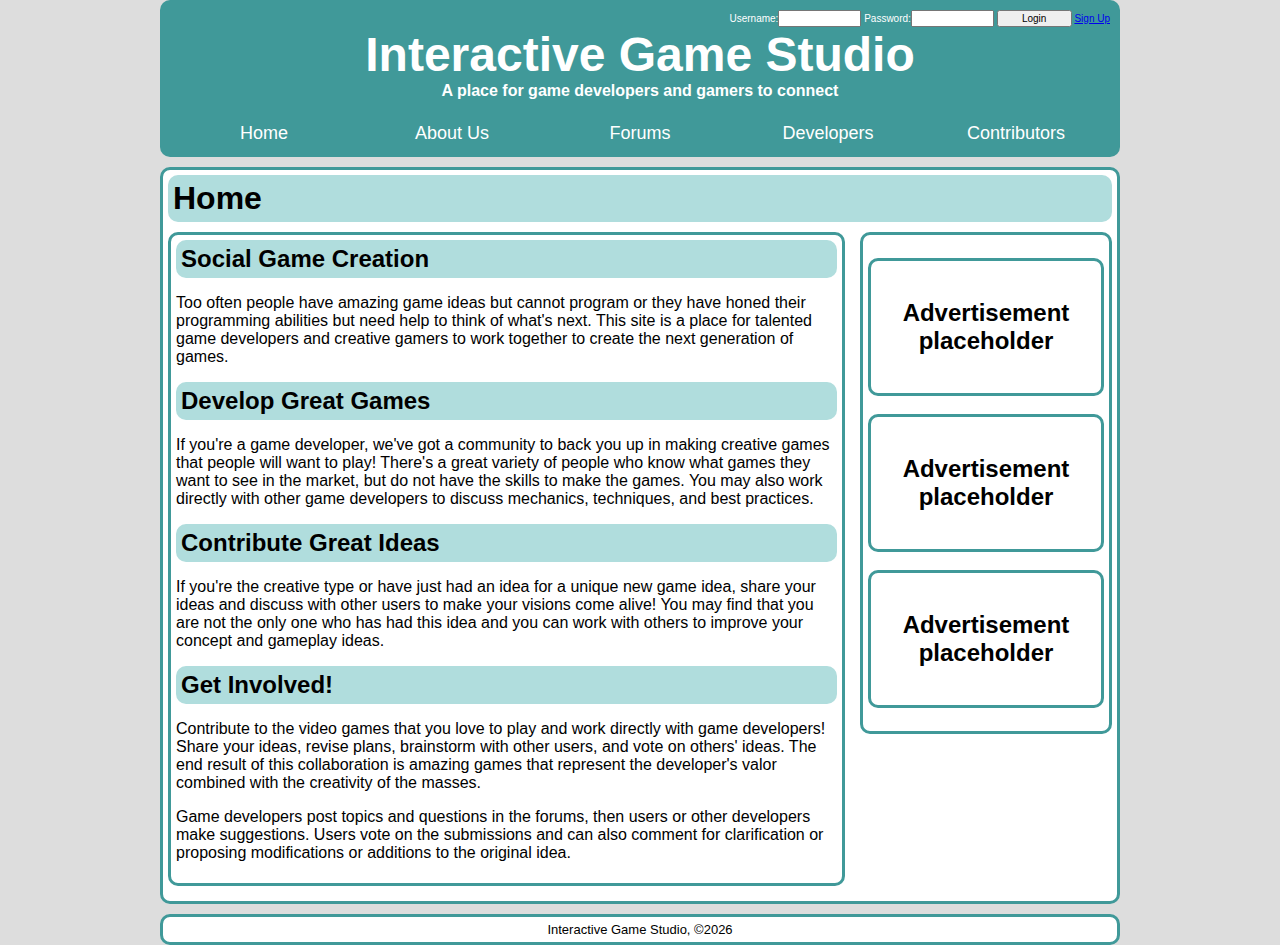
<file: index.html>
<!doctype html>

<html lang="en">
<head>
    <meta charset="utf-8">

    <title>Gamers Unite!</title>
    <meta name="description"
          content="A place for game developers and gamers to connect">
    <meta name="author" content="Josh DeWitt">

    <link rel="stylesheet" type="text/css" href="css/main.css" media="screen"/>
</head>

<body>
    <div id="header"></div>
    <div id="content">
        <h1>Home</h1>
        <div id="main">
            <h2>Social Game Creation</h2>
            <p>Too often people have amazing game ideas but cannot program or they have honed their programming abilities but need help to think of what's next.
            This site is a place for talented game developers and creative gamers to work together to create the next generation of games.</p>
            <h2>Develop Great Games</h2>
            <p>If you're a game developer, we've got a community to back you up in making creative games that people will want to play!
            There's a great variety of people who know what games they want to see in the market, but do not have the skills to make the games.
            You may also work directly with other game developers to discuss mechanics, techniques, and best practices.</p>
            <h2>Contribute Great Ideas</h2>
            <p>If you're the creative type or have just had an idea for a unique new game idea, share your ideas and discuss with other users to make your visions come alive!
            You may find that you are not the only one who has had this idea and you can work with others to improve your concept and gameplay ideas.</p>
            <h2>Get Involved!</h2>
            <p>Contribute to the video games that you love to play and work directly with game developers!
            Share your ideas, revise plans, brainstorm with other users, and vote on others' ideas.
            The end result of this collaboration is amazing games that represent the developer's valor combined with the creativity of the masses.</p>
            <p>Game developers post topics and questions in the forums, then users or other developers make suggestions.
            Users vote on the submissions and can also comment for clarification or proposing modifications or additions to the original idea.</p>
        </div>
        <div id="sidebar"></div>
    </div>
    <div id="footer"></div>
    <script src="http://ajax.googleapis.com/ajax/libs/jquery/2.0.3/jquery.min.js"></script>
    <script src="js/main.js"></script>
</body>
</html>
</file>
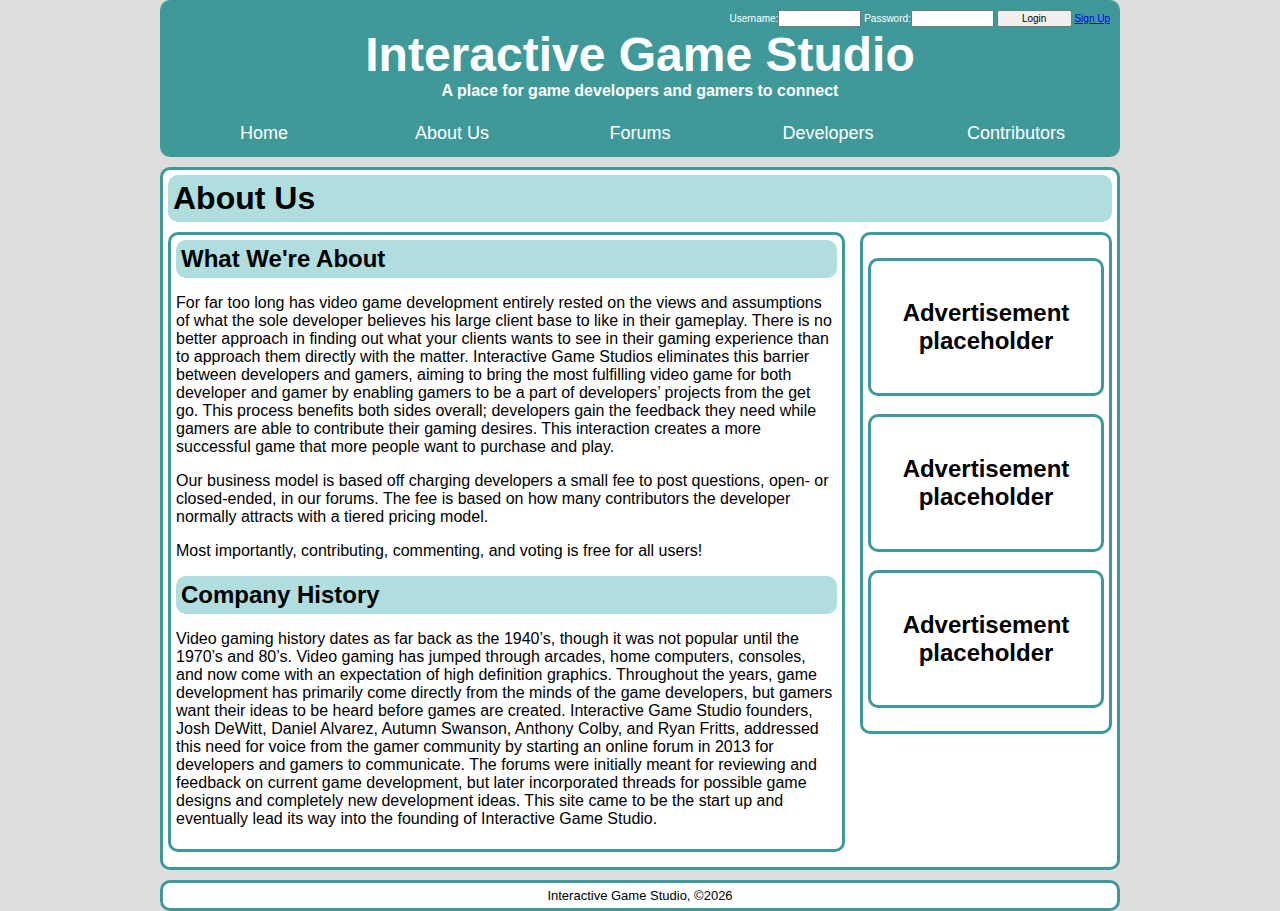
<file: about.html>
<!doctype html>

<html lang="en">
<head>
    <meta charset="utf-8">

    <title>About Us</title>
    <meta name="description"
          content="About Interactive Game Studio">
    <meta name="author" content="Josh DeWitt">

    <link rel="stylesheet" type="text/css" href="css/main.css" media="screen"/>
</head>

<body>
    <div id="header"></div>
    <div id="content">
        <h1>About Us</h1>
        <div id="main">
            <h2>What We're About</h2>
            <p>For far too long has video game development entirely rested on the views and assumptions of what the sole developer believes his large client base to like in their gameplay.
            There is no better approach in finding out what your clients wants to see in their gaming experience than to approach them directly with the matter.
            Interactive Game Studios eliminates this barrier between developers and gamers, aiming to bring the most fulfilling video game for both developer and gamer by enabling gamers to be a part of developers’ projects from the get go.
            This process benefits both sides overall; developers gain the feedback they need while gamers are able to contribute their gaming desires.
            This interaction creates a more successful game that more people want to purchase and play.</p>
            <p>Our business model is based off charging developers a small fee to post questions, open- or closed-ended, in our forums.
            The fee is based on how many contributors the developer normally attracts with a tiered pricing model.</p>
            <p>Most importantly, contributing, commenting, and voting is free for all users!</p>
            <h2>Company History</h2>
            <p>Video gaming history dates as far back as the 1940’s, though it was not popular until the 1970’s and 80’s.
            Video gaming has jumped through arcades, home computers, consoles, and now come with an expectation of high definition graphics.
            Throughout the years, game development has primarily come directly from the minds of the game developers, but gamers want their ideas to be heard before games are created.
            Interactive Game Studio founders, Josh DeWitt, Daniel Alvarez, Autumn Swanson, Anthony Colby, and Ryan Fritts, addressed this need for voice from the gamer community by starting an online forum in 2013 for developers and gamers to communicate.
            The forums were initially meant for reviewing and feedback on current game development, but later incorporated threads for possible game designs and completely new development ideas.
            This site came to be the start up and eventually lead its way into the founding of Interactive Game Studio.</p>
        </div>
        <div id="sidebar"></div>
    </div>
    <div id="footer"></div>
    <script src="http://ajax.googleapis.com/ajax/libs/jquery/2.0.3/jquery.min.js"></script>
    <script src="js/main.js"></script>
</body>
</html>
</file>
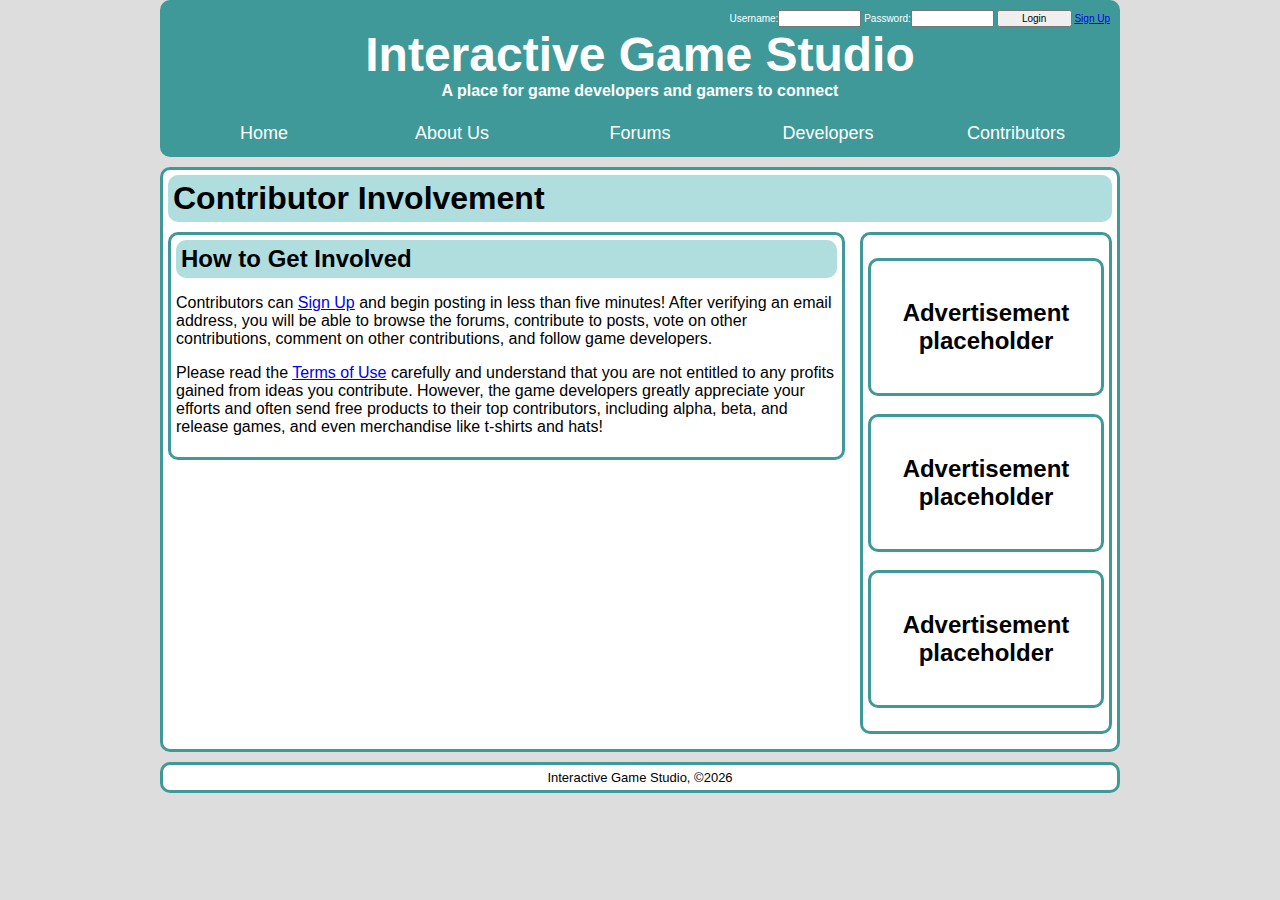
<file: contributors.html>
<!doctype html>

<html lang="en">
<head>
    <meta charset="utf-8">

    <title>Contributors</title>
    <meta name="description"
          content="How to get involved as a contributor">
    <meta name="author" content="Josh DeWitt">

    <link rel="stylesheet" type="text/css" href="css/main.css" media="screen"/>
</head>

<body>
    <div id="header"></div>
    <div id="content">
        <h1>Contributor Involvement</h1>
        <div id="main">
            <h2>How to Get Involved</h2>
            <p>Contributors can <a href="signup.html">Sign Up</a> and begin posting in less than five minutes!
            After verifying an email address, you will be able to browse the forums, contribute to posts, vote on other contributions, comment on other contributions, and follow game developers.</p>
            <p>Please read the <a href="404.html">Terms of Use</a> carefully and understand that you are not entitled to any profits gained from ideas you contribute.
            However, the game developers greatly appreciate your efforts and often send free products to their top contributors, including alpha, beta, and release games, and even merchandise like t-shirts and hats!</p>
        </div>
        <div id="sidebar"></div>
    </div>
    <div id="footer"></div>
    <script src="http://ajax.googleapis.com/ajax/libs/jquery/2.0.3/jquery.min.js"></script>
    <script src="js/main.js"></script>
</body>
</html>
</file>
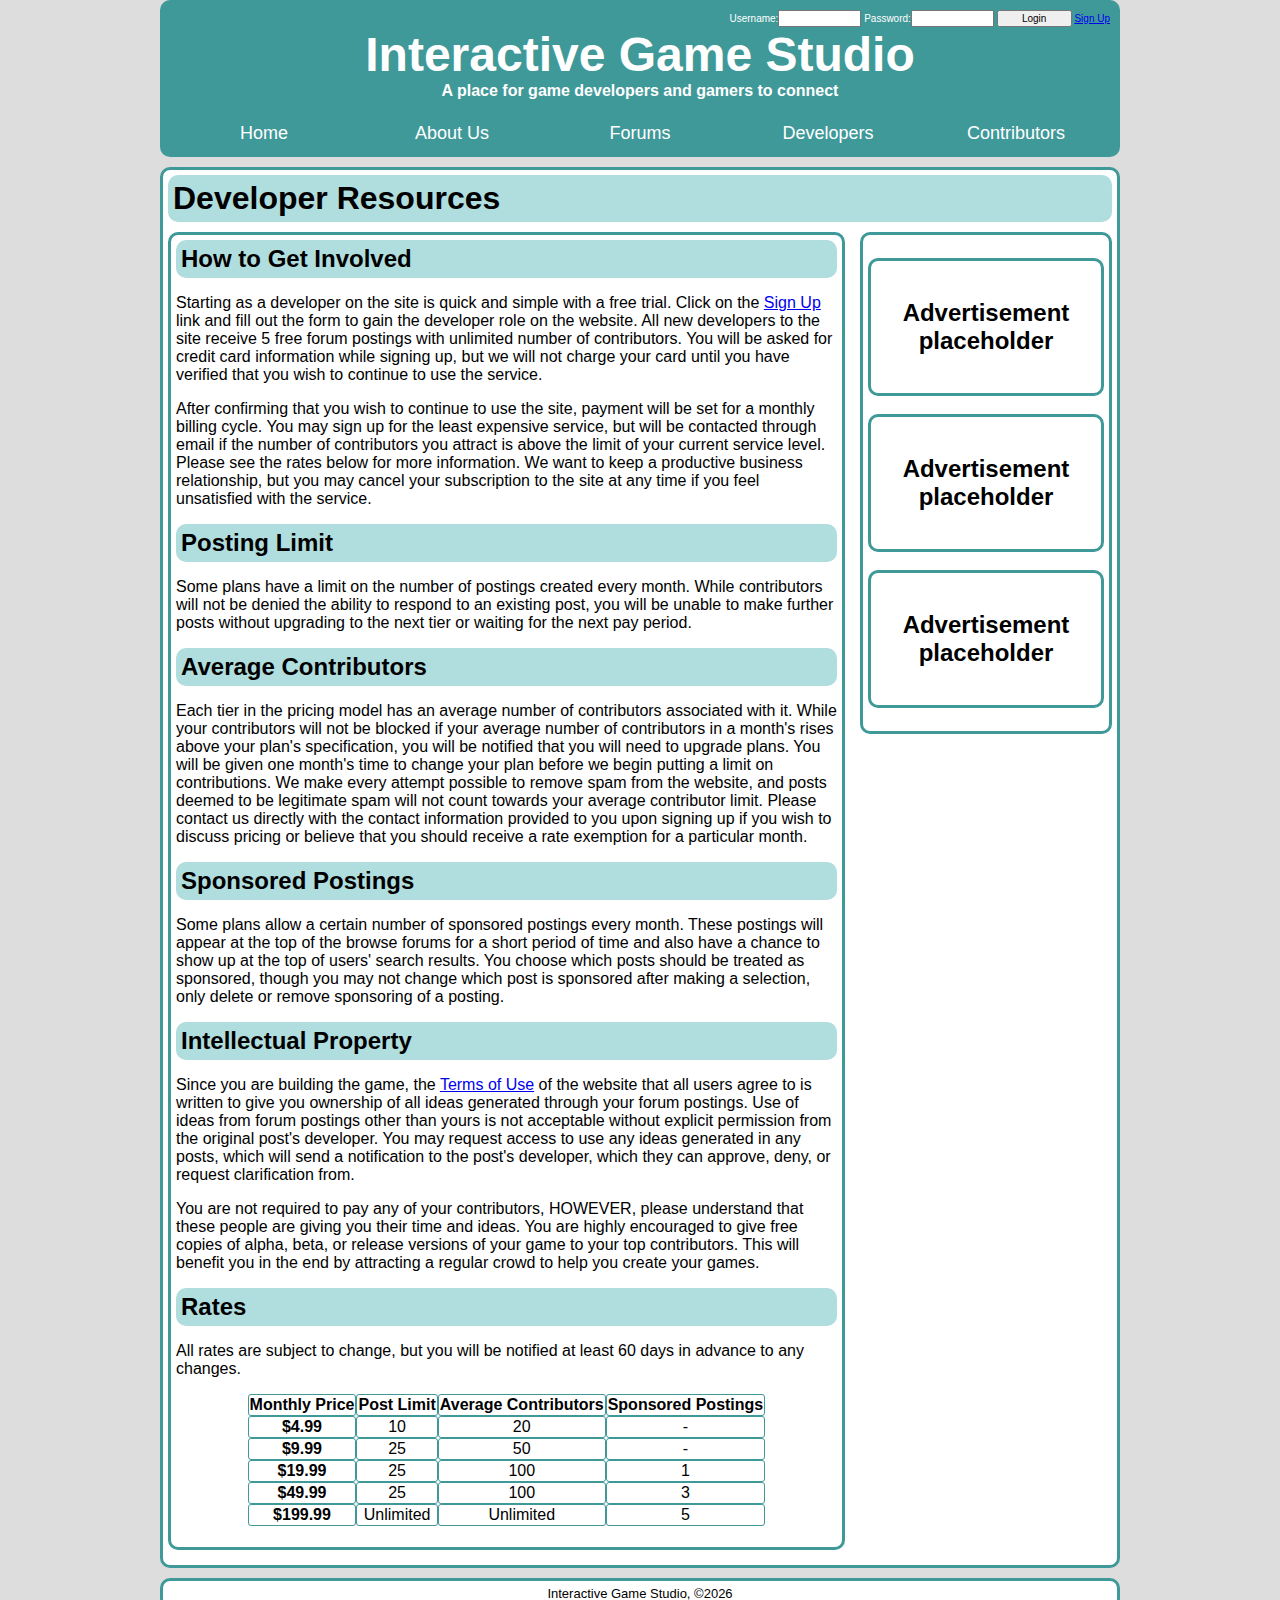
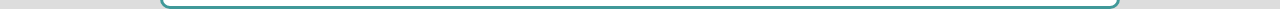
<file: developers.html>
<!doctype html>

<html lang="en">
<head>
    <meta charset="utf-8">

    <title>Developers</title>
    <meta name="description"
          content="How to get involved as a developer">
    <meta name="author" content="Josh DeWitt">

    <link rel="stylesheet" type="text/css" href="css/main.css" media="screen"/>
</head>

<body>
    <div id="header"></div>
    <div id="content">
        <h1>Developer Resources</h1>
        <div id="main">
            <h2>How to Get Involved</h2>
            <p>Starting as a developer on the site is quick and simple with a free trial.
            Click on the <a href="signup.html">Sign Up</a> link and fill out the form to gain the developer role on the website.
            All new developers to the site receive 5 free forum postings with unlimited number of contributors.
            You will be asked for credit card information while signing up, but we will not charge your card until you have verified that you wish to continue to use the service.</p>
            <p>After confirming that you wish to continue to use the site, payment will be set for a monthly billing cycle.
            You may sign up for the least expensive service, but will be contacted through email if the number of contributors you attract is above the limit of your current service level.
            Please see the rates below for more information.
            We want to keep a productive business relationship, but you may cancel your subscription to the site at any time if you feel unsatisfied with the service.</p>
            <h2>Posting Limit</h2>
            <p>Some plans have a limit on the number of postings created every month.
            While contributors will not be denied the ability to respond to an existing post, you will be unable to make further posts without upgrading to the next tier or waiting for the next pay period.</p>
            <h2>Average Contributors</h2>
            <p>Each tier in the pricing model has an average number of contributors associated with it.
            While your contributors will not be blocked if your average number of contributors in a month's rises above your plan's specification, you will be notified that you will need to upgrade plans.
            You will be given one month's time to change your plan before we begin putting a limit on contributions.
            We make every attempt possible to remove spam from the website, and posts deemed to be legitimate spam will not count towards your average contributor limit.
            Please contact us directly with the contact information provided to you upon signing up if you wish to discuss pricing or believe that you should receive a rate exemption for a particular month.</p>
            <h2>Sponsored Postings</h2>
            <p>Some plans allow a certain number of sponsored postings every month.
            These postings will appear at the top of the browse forums for a short period of time and also have a chance to show up at the top of users' search results.
            You choose which posts should be treated as sponsored, though you may not change which post is sponsored after making a selection, only delete or remove sponsoring of a posting.</p>
            <h2>Intellectual Property</h2>
            <p>Since you are building the game, the <a href="404.html">Terms of Use</a> of the website that all users agree to is written to give you ownership of all ideas generated through your forum postings.
            Use of ideas from forum postings other than yours is not acceptable without explicit permission from the original post's developer.
            You may request access to use any ideas generated in any posts, which will send a notification to the post's developer, which they can approve, deny, or request clarification from.</p>
            <p>You are not required to pay any of your contributors, HOWEVER, please understand that these people are giving you their time and ideas.
            You are highly encouraged to give free copies of alpha, beta, or release versions of your game to your top contributors.
            This will benefit you in the end by attracting a regular crowd to help you create your games.</p>
            <h2>Rates</h2>
            <p>
                All rates are subject to change, but you will be notified at least 60 days in advance to any changes.
                <table class="centered"><tbody>
                    <tr>
                        <th>Monthly Price</th><th>Post Limit</th><th>Average Contributors</th><th>Sponsored Postings</th>
                    </tr>
                    <tr>
                        <th>$4.99</th><td>10</td><td>20</td><td>-</td>
                    </tr>
                    <tr>
                        <th>$9.99</th><td>25</td><td>50</td><td>-</td>
                    </tr>
                    <tr>
                        <th>$19.99</th><td>25</td><td>100</td><td>1</td>
                    </tr>
                    <tr>
                        <th>$49.99</th><td>25</td><td>100</td><td>3</td>
                    </tr>
                    <tr>
                        <th>$199.99</th><td>Unlimited</td><td>Unlimited</td><td>5</td>
                    </tr>
                </tbody></table>
            </p>
        </div>
        <div id="sidebar"></div>
    </div>
    <div id="footer"></div>
    <script src="http://ajax.googleapis.com/ajax/libs/jquery/2.0.3/jquery.min.js"></script>
    <script src="js/main.js"></script>
</body>
</html>
</file>
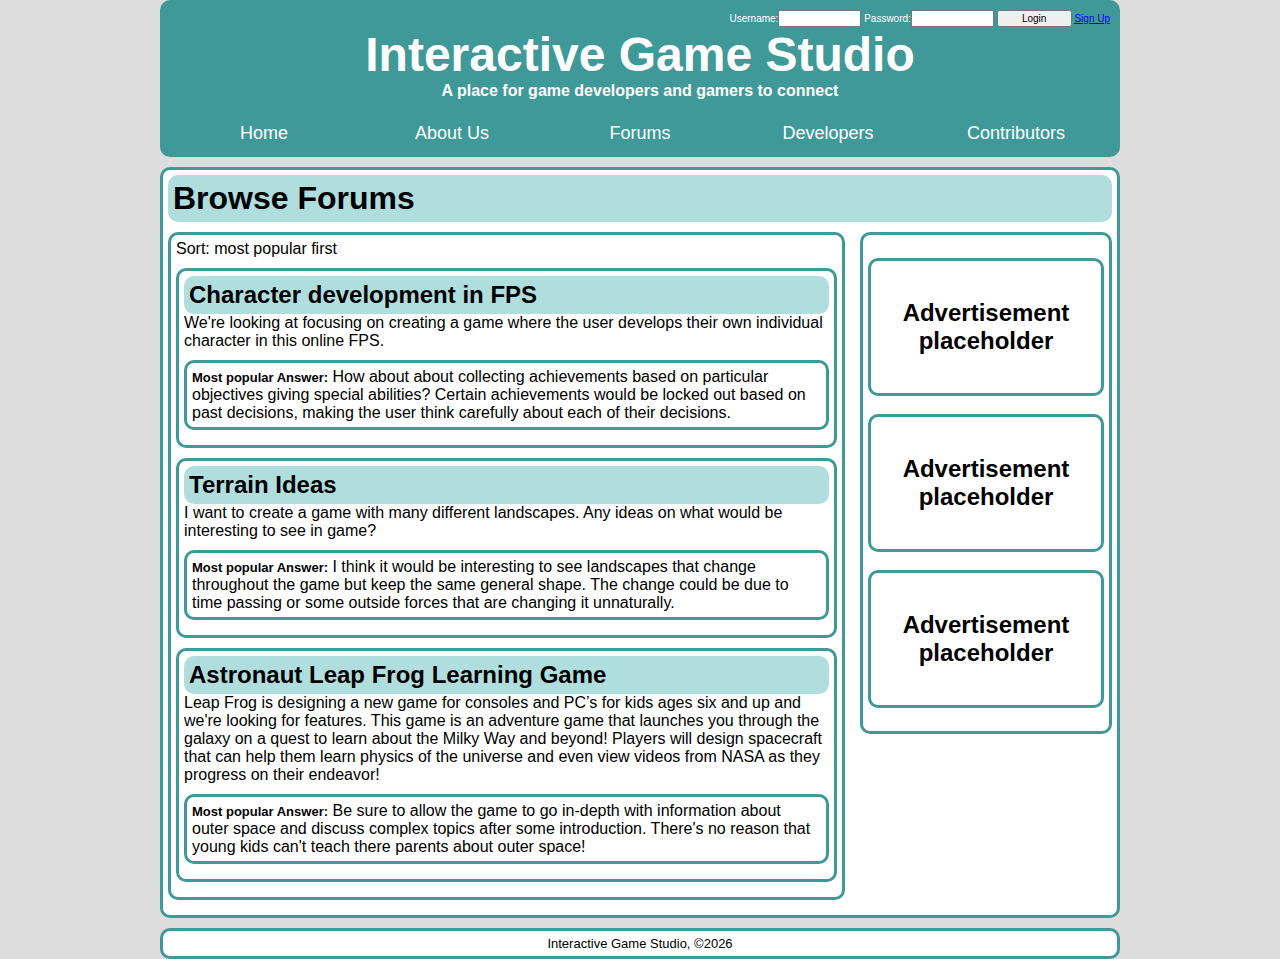
<file: forums.html>
<!doctype html>

<html lang="en">
<head>
    <meta charset="utf-8">

    <title>Forums</title>
    <meta name="description"
          content="Browse and participate in current topics">
    <meta name="author" content="Josh DeWitt">

    <link rel="stylesheet" type="text/css" href="css/main.css" media="screen"/>
</head>

<body>
    <div id="header"></div>
    <div id="content">
        <h1>Browse Forums</h1>
        <div id="main">
            Sort: most popular first
            <div class="content">
                <h2>Character development in FPS</h2>
                We're looking at focusing on creating a game where the user develops their own individual character in this online FPS.
                <div class="content">
                    <h3>Most popular Answer:</h3>
                    How about about collecting achievements based on particular objectives giving special abilities?
                    Certain achievements would be locked out based on past decisions, making the user think carefully about each of their decisions.
                </div>
            </div>
            <div class="content">
                <h2>Terrain Ideas</h2>
                I want to create a game with many different landscapes. Any ideas on what would be interesting to see in game?
                <div class="content">
                    <h3>Most popular Answer:</h3>
                    I think it would be interesting to see landscapes that change throughout the game but keep the same general shape.
                    The change could be due to time passing or some outside forces that are changing it unnaturally.
                </div>
            </div>
            <div class="content">
                <h2>Astronaut Leap Frog Learning Game</h2>
                Leap Frog is designing a new game for consoles and PC’s for kids ages six and up and we're looking for features.
                This game is an adventure game that launches you through the galaxy on a quest to learn about the Milky Way and beyond!
                Players will design spacecraft that can help them learn physics of the universe and even view videos from NASA as they progress on their endeavor!
                <div class="content">
                    <h3>Most popular Answer:</h3>
                    Be sure to allow the game to go in-depth with information about outer space and discuss complex topics after some introduction.
                    There's no reason that young kids can't teach there parents about outer space!
                </div>
            </div>
        </div>
        <div id="sidebar"></div>
    </div>
    <div id="footer"></div>
    <script src="http://ajax.googleapis.com/ajax/libs/jquery/2.0.3/jquery.min.js"></script>
    <script src="js/main.js"></script>
</body>
</html>
</file>
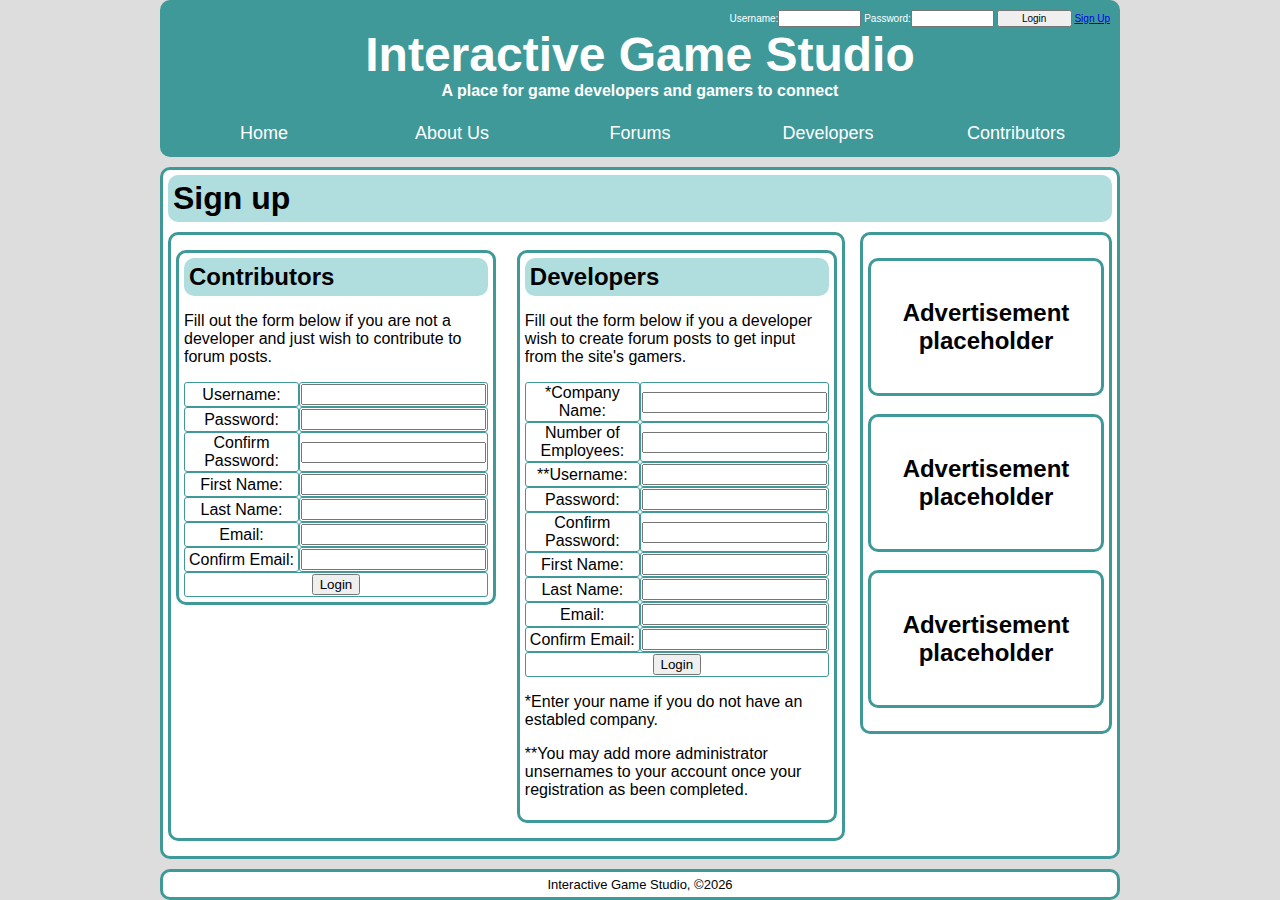
<file: signup.html>
<!doctype html>

<html lang="en">
<head>
    <meta charset="utf-8">

    <title>About Us</title>
    <meta name="description"
          content="Sign up for Interactive Game Studio">
    <meta name="author" content="Josh DeWitt">

    <link rel="stylesheet" type="text/css" href="css/main.css" media="screen"/>
</head>

<body>
    <div id="header"></div>
    <div id="content">
        <h1>Sign up</h1>
        <div id="main">
            <div class="split left content">
                <h2>Contributors</h2>
                <p>Fill out the form below if you are not a developer and just wish to contribute to forum posts.</p>
                <form action="404.html">
                    <table class="centered"><tbody>
                        <tr><td>Username:</td><td><input/></td></tr>
                        <tr><td>Password:</td><td><input type="password"/></td></tr>
                        <tr><td>Confirm Password:</td><td><input type="password"/></td></tr>
                        <tr><td>First Name:</td><td><input/></td></tr>
                        <tr><td>Last Name:</td><td><input/></td></tr>
                        <tr><td>Email:</td><td><input/></td></tr>
                        <tr><td>Confirm Email:</td><td><input/></td></tr>
                        <tr><td colspan="2"><input type="submit" value="Login"/></td></tr>
                    </tbody></table>
                </form>
            </div>
            <div class="split right content">
                <h2>Developers</h2>
                <p>Fill out the form below if you a developer wish to create forum posts to get input from the site's gamers.</p>
                <form action="404.html">
                    <table class="centered"><tbody>
                    <tr><td>*Company Name:</td><td><input/></td></tr>
                    <tr><td>Number of Employees:</td><td><input/></td></tr>
                    <tr><td>**Username:</td><td><input/></td></tr>
                    <tr><td>Password:</td><td><input type="password"/></td></tr>
                    <tr><td>Confirm Password:</td><td><input type="password"/></td></tr>
                    <tr><td>First Name:</td><td><input/></td></tr>
                    <tr><td>Last Name:</td><td><input/></td></tr>
                    <tr><td>Email:</td><td><input/></td></tr>
                    <tr><td>Confirm Email:</td><td><input/></td></tr>
                    <tr><td colspan="2"><input type="submit" value="Login"/></td></tr>
                    </tbody></table>
                </form>
                <p>*Enter your name if you do not have an establed company.</p>
                <p>**You may add more administrator unsernames to your account once your registration as been completed. </p>
            </div>
        </div>
        <div id="sidebar"></div>
    </div>
    <div id="footer"></div>
    <script src="http://ajax.googleapis.com/ajax/libs/jquery/2.0.3/jquery.min.js"></script>
    <script src="js/main.js"></script>
</body>
</html>
</file>
<file: css/main.css>
body {
    width: 960px;
    margin: 0 auto;
    background-color: #ddd;
    font-family: sans-serif;
}

div {
    border-radius: 10px;
}

table {
    border-spacing: 0;
}

table td, table th {
    border-radius: 3px;
    border: 1px solid #409999;
}

h1, h2 {
    clear: both;
    margin: 0;
}

.content {
    border-style: solid;
    border-color: #409999;
    margin: 10px 0 10px 0;
    padding: 5px;
    background-color: #fff;
}

.centered {
    margin: 0 auto;
    text-align: center;
}

.small {
    font-size: small;
}

.header {
    background-color: #409999;
    color: #fff;
    text-align: center;
    padding: 10px;
}

.header form {
    font-size: x-small;
}

.header input {
    font-size: x-small;
    width: 75px;
}

.header h1 {
    font-size: 300%;
}

.header h2 {
    font-size: medium;
}

.menu {
    display: table;
    width: 100%;
    margin: 20px 0 0 0;
    padding: 0;
}

.menu li {
    width: 20%;
    display: table-cell;
    text-align: center;
}

.menu li a:link, .menu li a:visited {
    display: block;
    border-radius: 10px;
    color: #fff;
    font-size: large;
    text-decoration: none;
    margin: 0 5px 0 5px;
    padding: 3px;
}

.menu li a:hover {
    background-color: #fff;
    color: #409999;
}

.smoothColor {
    transition: background-color 500ms, color 500ms;
    -webkit-transition: background-color 500ms, color 500ms;
}

#content {
    overflow: auto;
}

#content h1, #content h2 {
    padding: 5px;
    border-radius: 10px;
}

#content h1, #main h2 {
    background-color: #b0dddd;
}

#main h3 {
    display: inline;
    font-size: small;
}

.left {
    float: left;
}

.right {
    float: right;
}

.split {
    width: 46%;
}

#main {
    width: 70%;
}

#sidebar {
    width: 25%;
}
</file>
